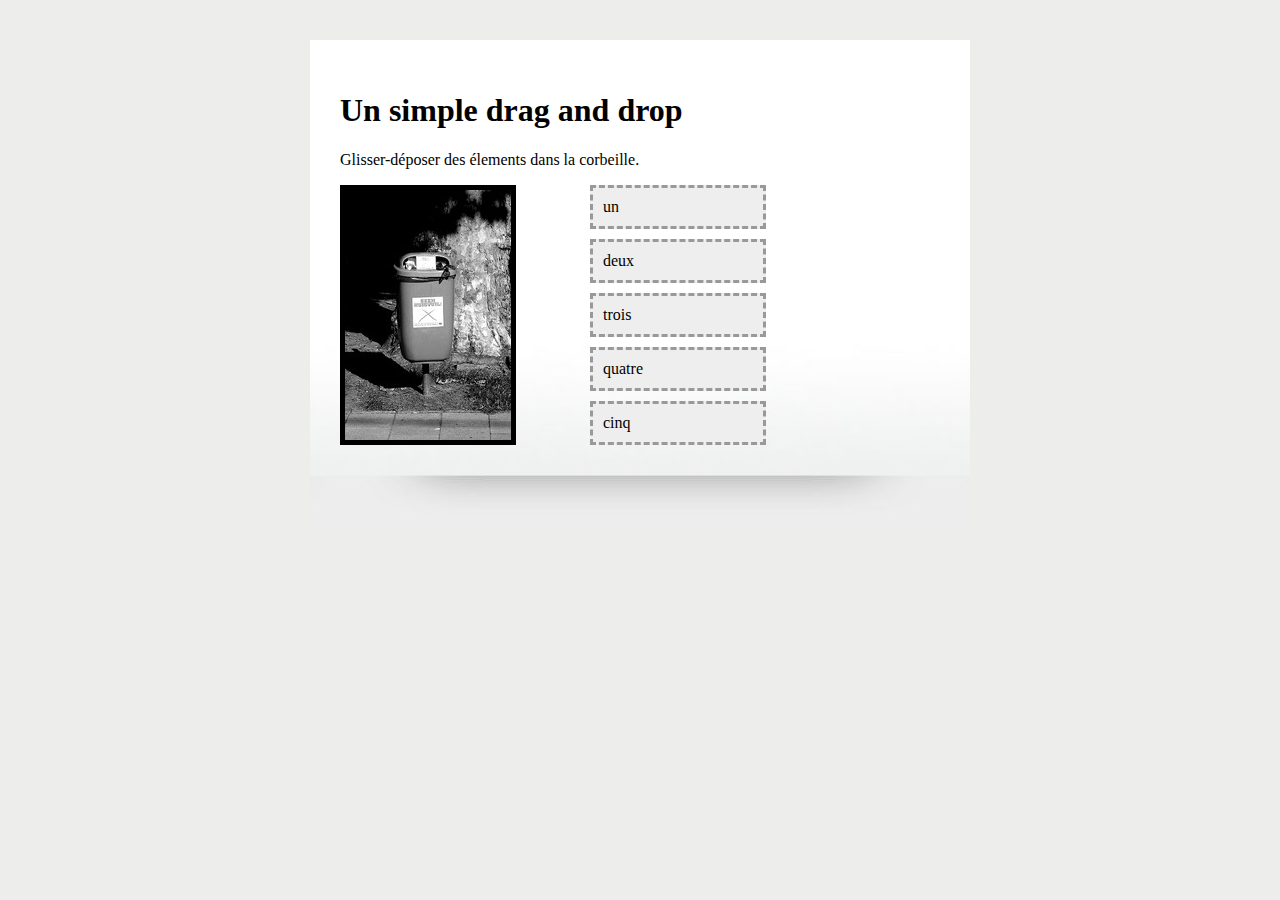
<file: demo3-dragndrop/index.html>
<!DOCTYPE html>
<html lang="fr">
	<head>
		<meta charset=utf-8 />
		<meta name="viewport" content="width=620" />
		<title>Démo HTML5 : Drag and drop</title>
		<link rel="stylesheet" href="style.css">
		<script src="h5utils.js"></script>
	</head>
	
	<body>
		<section id="wrapper">
			<header>
				<h1>Un simple drag and drop</h1>
			</header>
			
			<article>
				<p>Glisser-déposer des élements dans la corbeille.</p>
				<div id="bin"></div>
				<ul>
					<li><a id="one" href="#">un</a></li>
					<li><a href="#" id="two">deux</a></li>
					<li><a href="#" id="three">trois</a></li>
					<li><a href="#" id="four">quatre</a></li>
					<li><a href="#" id="five">cinq</a></li>
				</ul>
			</article>
			
			<script>
				var eat = ['yum!', 'gulp', 'burp!', 'nom'];
				var yum = document.createElement('p');
				var msie = /*@cc_on!@*/0;
				yum.style.opacity = 1;

				var links = document.querySelectorAll('li > a'), el = null;
				for (var i = 0; i < links.length; i++) {
					el = links[i];
  
					el.setAttribute('draggable', 'true');
  
					addEvent(el, 'dragstart', function (e) {
						e.dataTransfer.effectAllowed = 'copy'; // only dropEffect='copy' will be dropable
						e.dataTransfer.setData('Text', this.id); // required otherwise doesn't work
					});
				}

				var bin = document.querySelector('#bin');

				addEvent(bin, 'dragover', function (e) {
					if (e.preventDefault) e.preventDefault(); // allows us to drop
					this.className = 'over';
					e.dataTransfer.dropEffect = 'copy';
					return false;
				});

				// to get IE to work
				addEvent(bin, 'dragenter', function (e) {
					this.className = 'over';
					return false;
				});

				addEvent(bin, 'dragleave', function () {
					this.className = '';
				});

				addEvent(bin, 'drop', function (e) {
					if (e.stopPropagation) e.stopPropagation(); // stops the browser from redirecting...why???

					var el = document.getElementById(e.dataTransfer.getData('Text'));
    
					el.parentNode.removeChild(el);

					// stupid nom text + fade effect
					bin.className = '';
					yum.innerHTML = eat[parseInt(Math.random() * eat.length)];

					var y = yum.cloneNode(true);
					bin.appendChild(y);

					setTimeout(function () {
						var t = setInterval(function () {
							if (y.style.opacity <= 0) {
								if (msie) { // don't bother with the animation
									y.style.display = 'none';
								}
								clearInterval(t); 
							} else {
								y.style.opacity -= 0.1;
							}
						}, 50);
					}, 250);

					return false;
				});
			</script>
		</section>
	</body>
</html>
</file>
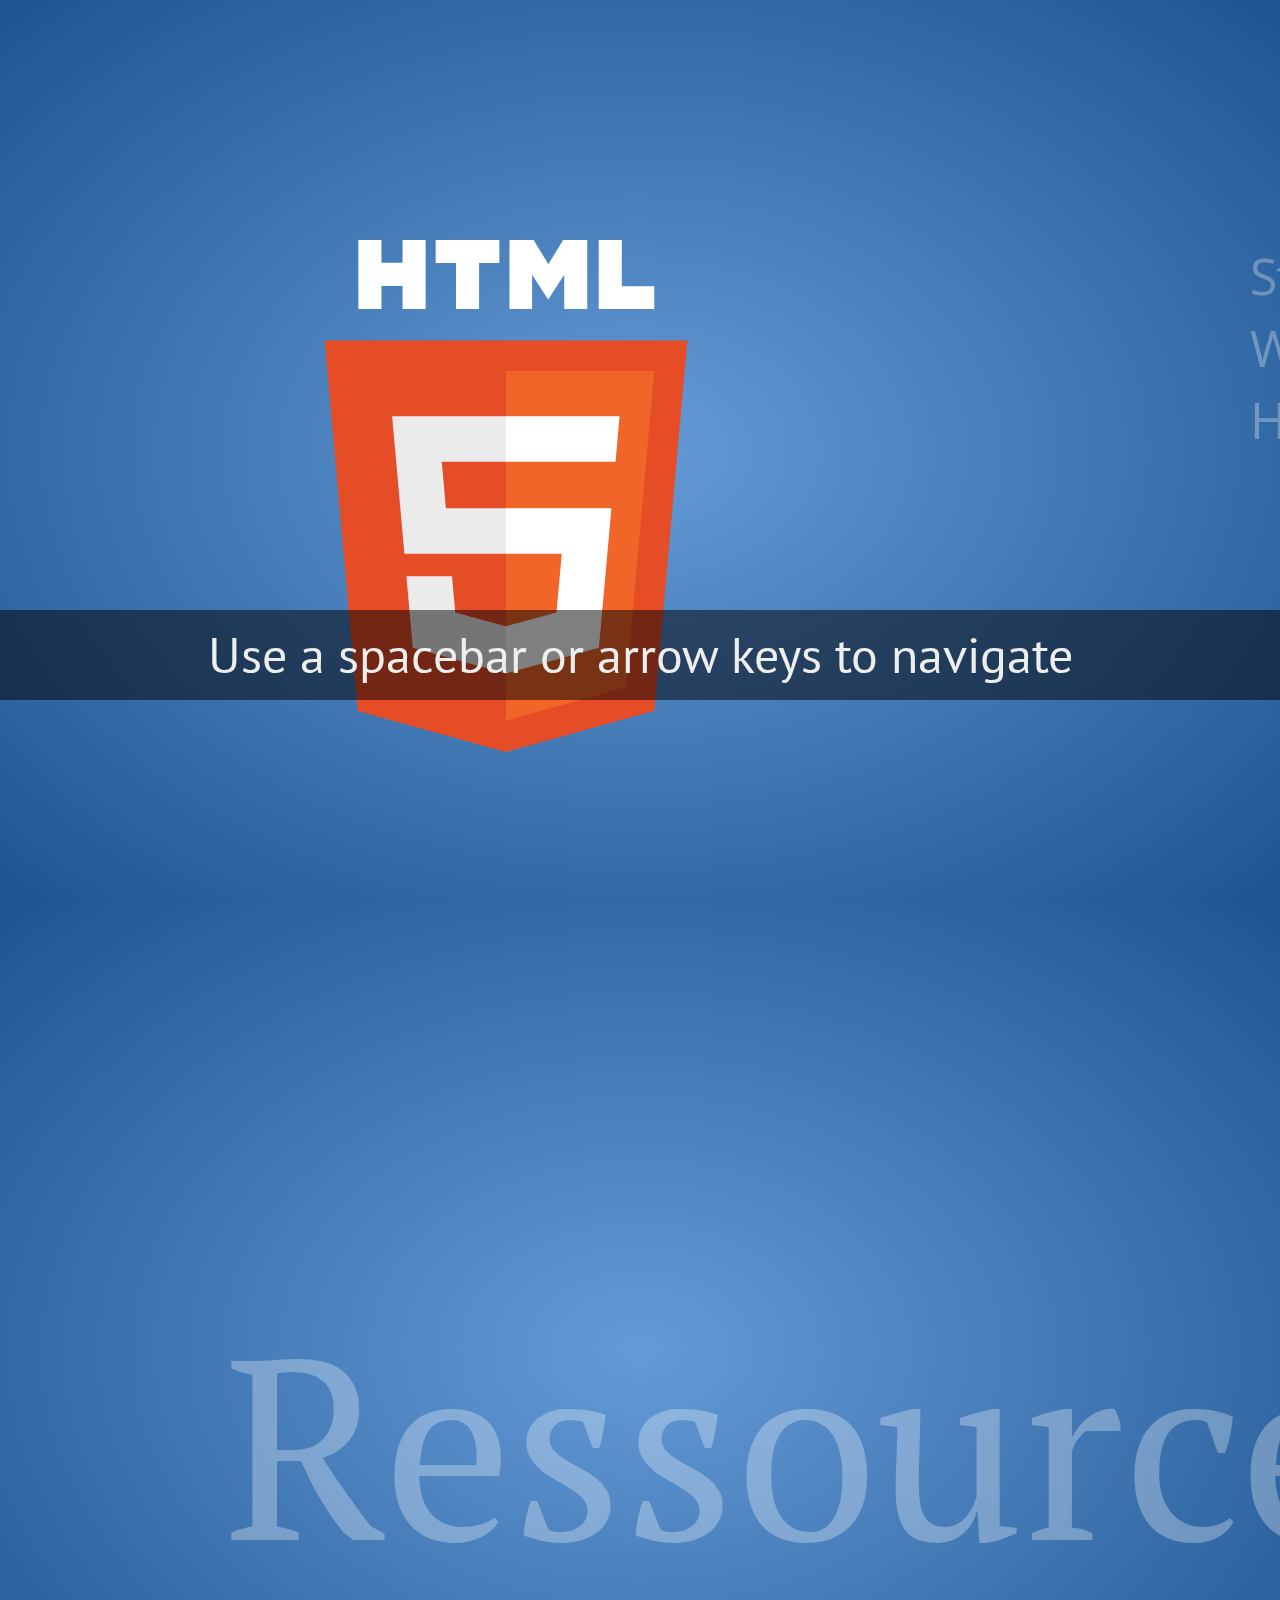
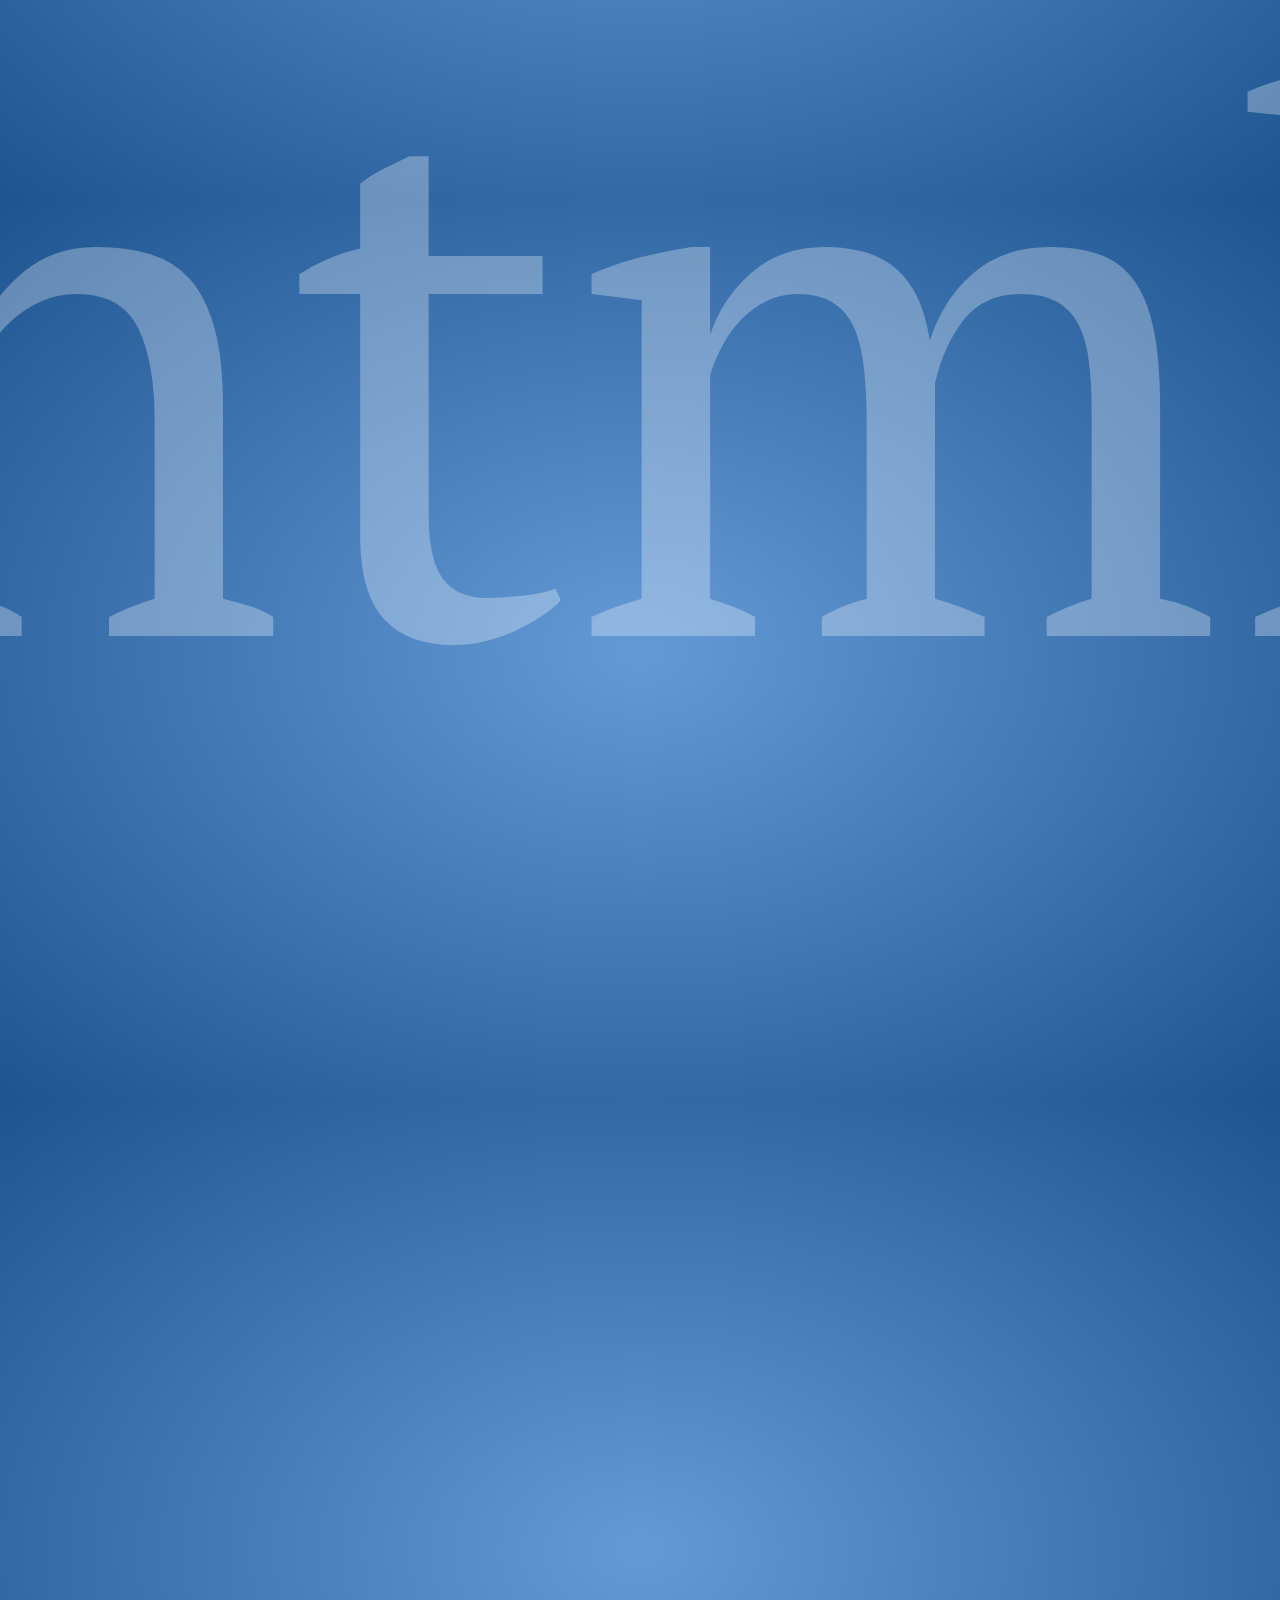
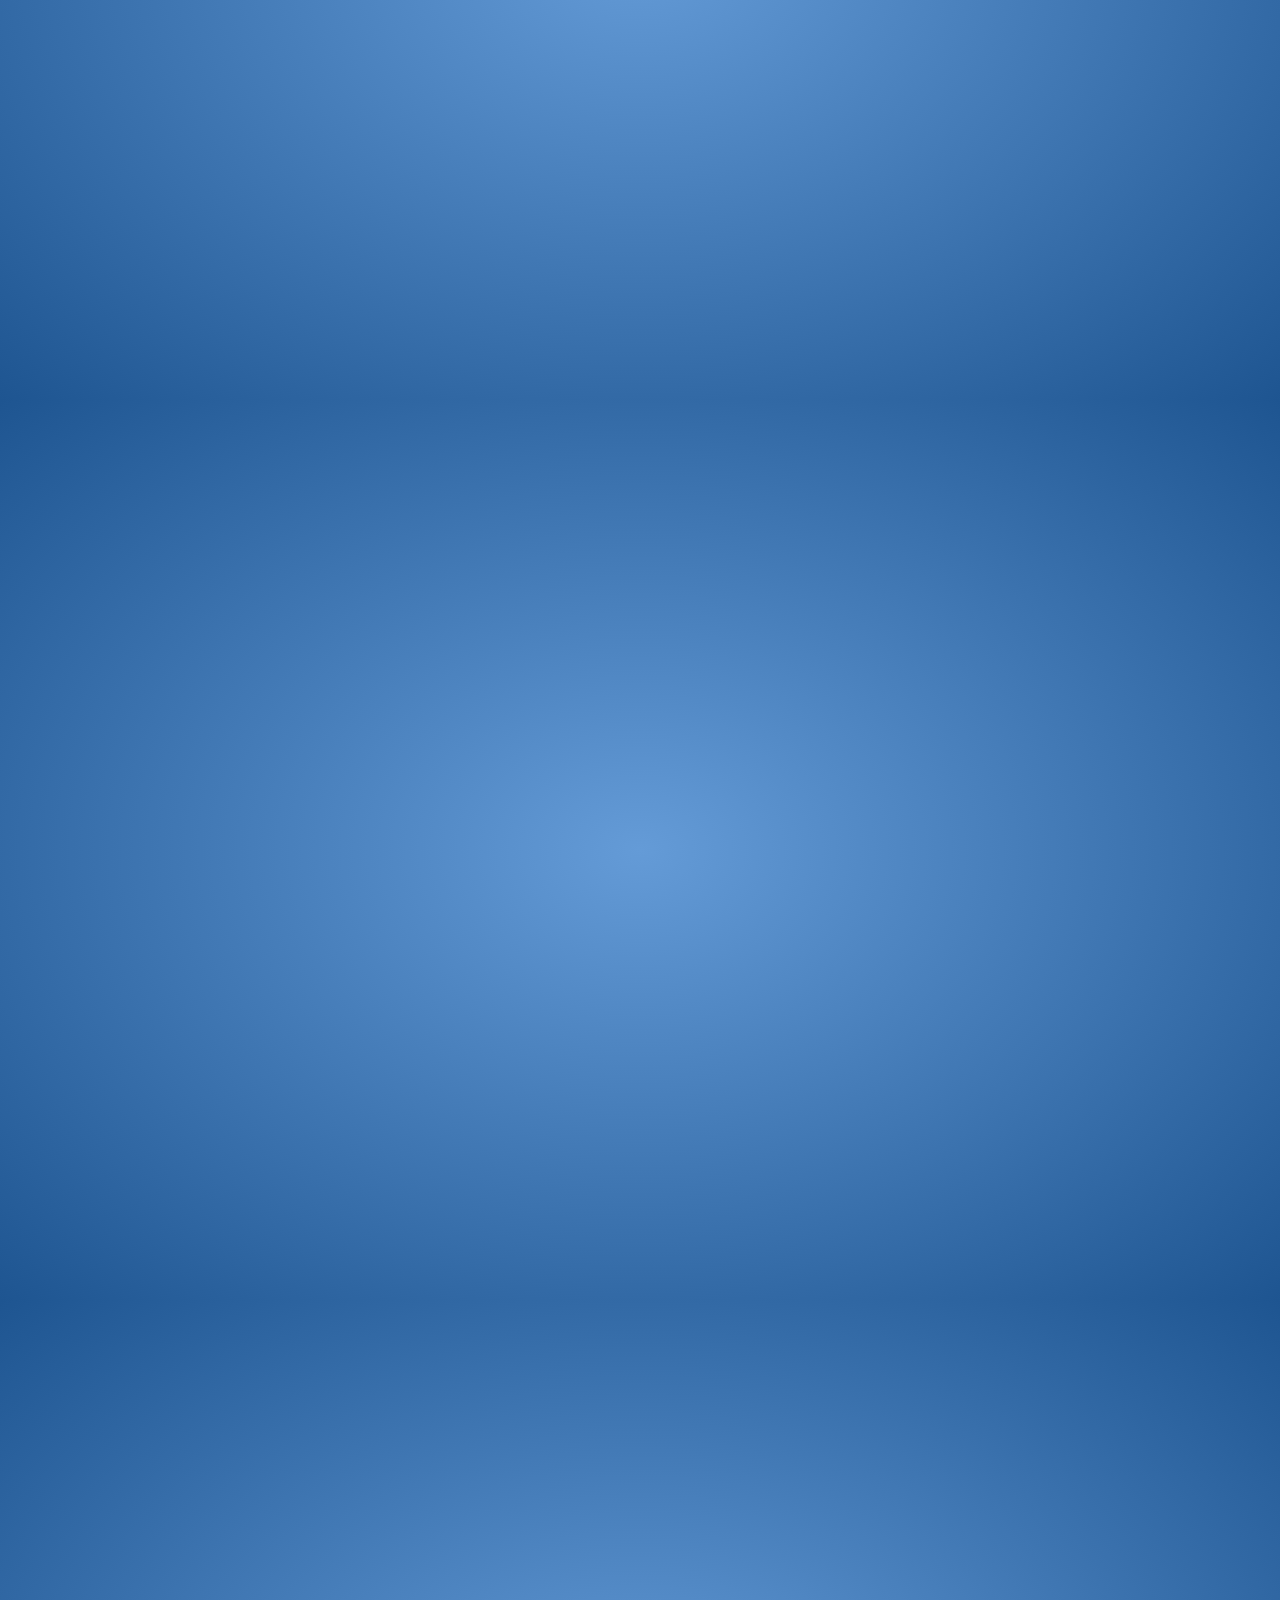
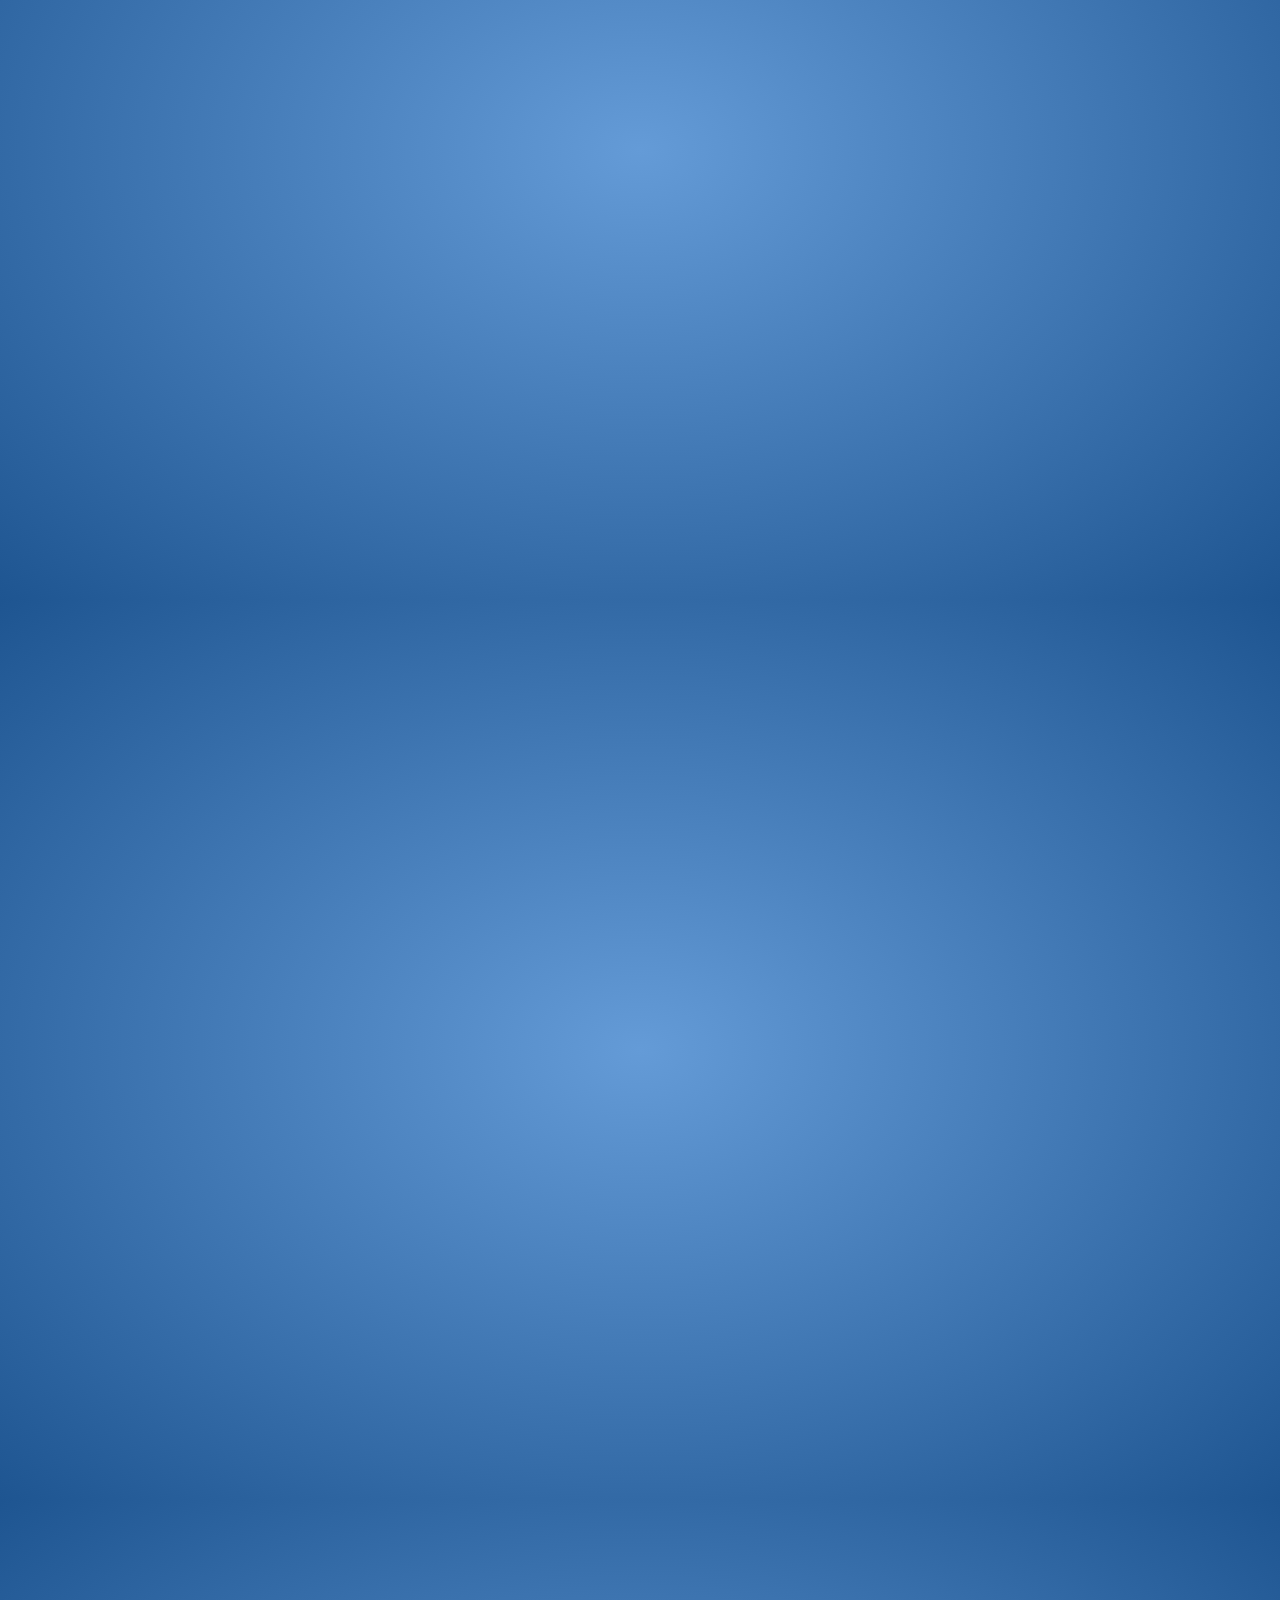
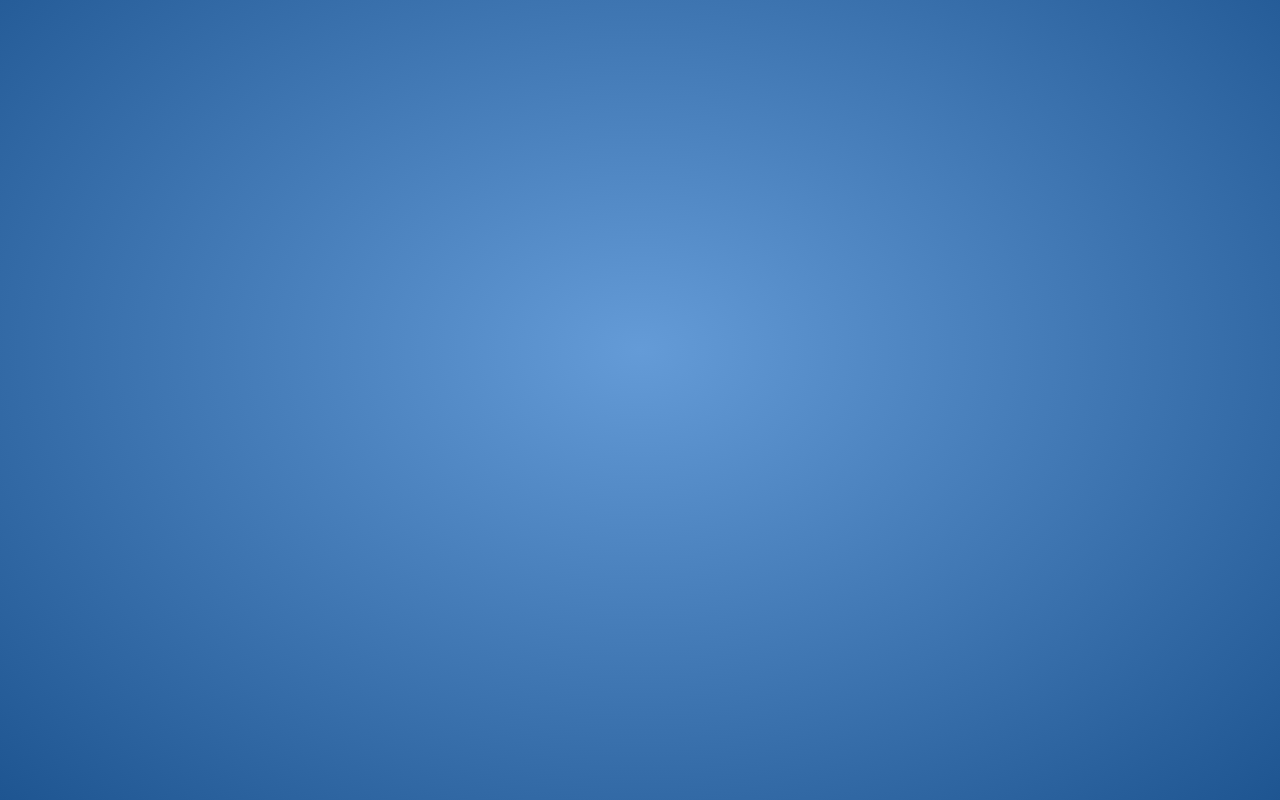
<file: presentation/index.html>
<!doctype html>
<html lang="en">
<head>
    <meta charset="utf-8" />
    <meta name="viewport" content="width=1024" />
    <meta name="apple-mobile-web-app-capable" content="yes" />
    <title>impress.js | presentation tool based on the power of CSS3 transforms and transitions in modern browsers | by Bartek Szopka @bartaz</title>
    
    <meta name="description" content="impress.js is a presentation tool based on the power of CSS3 transforms and transitions in modern browsers and inspired by the idea behind prezi.com." />
    <meta name="author" content="Bartek Szopka" />

    <link href="http://fonts.googleapis.com/css?family=Open+Sans:regular,semibold,italic,italicsemibold|PT+Sans:400,700,400italic,700italic|PT+Serif:400,700,400italic,700italic" rel="stylesheet" />

    <link href="css/impress-demo.css" rel="stylesheet" />
    
    <link rel="shortcut icon" href="favicon.png" />
    <link rel="apple-touch-icon" href="apple-touch-icon.png" />
</head>

<body class="impress-not-supported">

<!--
    For example this fallback message is only visible when there is `impress-not-supported` class on body.
-->
<div class="fallback-message">
    <p>Your browser <b>doesn't support the features required</b> by impress.js, so you are presented with a simplified version of this presentation.</p>
    <p>For the best experience please use the latest <b>Chrome</b>, <b>Safari</b> or <b>Firefox</b> browser.</p>
</div>

<div id="impress">

    <div id="bored" class="step slide" data-x="-1000" data-y="-1500">
        <q style="width: 512px;">
        <svg viewBox="0 0 512 512">
            <title>HTML5 Logo</title>
            <polygon fill="#E44D26" points="107.644,470.877 74.633,100.62 437.367,100.62 404.321,470.819 255.778,512"/>
            <polygon fill="#F16529" points="256,480.523 376.03,447.246 404.27,130.894 256,130.894"/>
            <polygon fill="#EBEBEB" points="256,268.217 195.91,268.217 191.76,221.716 256,221.716 256,176.305 255.843,176.305 142.132,176.305 143.219,188.488 154.38,313.627 256,313.627"/>
            <polygon fill="#EBEBEB" points="256,386.153 255.801,386.206 205.227,372.55 201.994,336.333 177.419,336.333 156.409,336.333 162.771,407.634 255.791,433.457 256,433.399"/>
            <path fill="#FFFFFF" d="M108.382,0h23.077v22.8h21.11V0h23.078v69.044H152.57v-23.12h-21.11v23.12h-23.077V0z"/>
            <path fill="#FFFFFF" d="M205.994,22.896h-20.316V0h63.72v22.896h-20.325v46.148h-23.078V22.896z"/>
            <path fill="#FFFFFF" d="M259.511,0h24.063l14.802,24.26L313.163,0h24.072v69.044h-22.982V34.822l-15.877,24.549h-0.397l-15.888-24.549v34.222h-22.58V0z"/>
            <path fill="#FFFFFF" d="M348.72,0h23.084v46.222h32.453v22.822H348.72V0z"/>
            <polygon fill="#FFFFFF" points="255.843,268.217 255.843,313.627 311.761,313.627 306.49,372.521 255.843,386.191 255.843,433.435 348.937,407.634 349.62,399.962 360.291,280.411 361.399,268.217 349.162,268.217"/>
            <polygon fill="#FFFFFF" points="255.843,176.305 255.843,204.509 255.843,221.605 255.843,221.716 365.385,221.716 365.385,221.716 365.531,221.716 366.442,211.509 368.511,188.488 369.597,176.305"/>
        </svg>
        </q>
    </div>

    <div class="step slide" data-x="0" data-y="-1500">
        <q>Standard en développement du W3C qui combine :<br> HTML5 + CSS3 + Javascript</q>
    </div>
    
    <div class="step slide" data-x="1000" data-y="-1500">
        <q>Un Doctype pour les gouverner tous : <br><center><strong>&lt;!DOCTYPE html&gt;</strong></center></q>
    </div>

    <div id="title" class="step" data-x="0" data-y="0" data-scale="4">
        <span class="try">Ressources</span>
        <h1>html5test</h1>
    </div>

    <div id="its" class="step" data-x="850" data-y="3000" data-rotate="90" data-scale="5">
        <p>Validez vos pages web avec le </p>
        <h1>Validateur <strong>W3C</strong></h1>
    </div>

    <div id="big" class="step" data-x="3500" data-y="2100" data-rotate="180" data-scale="6">
        <p>parcourez le <b>MDN</b> <span class="thoughts">de Mozilla</span></p>
    </div>

    <div id="tiny" class="step" data-x="2825" data-y="2325" data-z="-3000" data-rotate="300" data-scale="1">
        <p>place aux  <b>démonstrations</b></p>
    </div>

    <div id="ing" class="step" data-x="3500" data-y="-850" data-rotate="270" data-scale="6">
        <p>La géolocalisation</p>
        <a href="http://localhost/htmldemo1-geo">Démo</a>
    </div>

    <div id="imagination" class="step" data-x="6700" data-y="-300" data-scale="6">
        <p>La <b>File API</b> avec le <b class="imagination">Drag'n'Drop</b></p>
        <p><a href="http://localhost/htmldemo3-dnd">Démo 1</a> <a href="http://localhost/htmldemo4-dnd2">Démo 2</a></p>
    </div>

    <div id="source" class="step" data-x="6300" data-y="2000" data-rotate="20" data-scale="4">
        <p>Multimedia - Démo de la balise Audio</p>
        <q><a href="http://localhost/htmldemo5-audio/test/test.html">Démo</a></q>
    </div>

    <div id="one-more-thing" class="step" data-x="6000" data-y="4000" data-scale="2">
        <p>et pour finir ...</p>
    </div>

    <div id="its-in-3d" class="step" data-x="6200" data-y="4300" data-z="-100" data-rotate-x="-40" data-rotate-y="10" data-scale="2">
        <p><span class="have">Vous voulez</span> <span class="you">voir</span> <span class="noticed">des</span> <span class="its">effets</span> <span class="in">en</span> <b>3D</b>?</p>
        <p><a href="http://www.gooengine.com/demofiles/pearl-boy/index.html">Démo !</a></p>
    </div>

    <div id="overview" class="step" data-x="3000" data-y="1500" data-scale="10">
    </div>

</div>

<div class="hint">
    <p>Use a spacebar or arrow keys to navigate</p>
</div>

<script src="js/impress.js"></script>
<script>impress().init();</script>
</body>
</html>
</file>
<file: demo3-dragndrop/style.css>
body { 
	background: rgb(237, 237, 236);
	margin: 0;
	margin-top: 40px;
	padding: 0;
}
#wrapper {
	width: 600px;
	margin: 0 auto;
	background: #fff url(shade.jpg) repeat-x center bottom;
	border-top: 1px solid #fff;
	padding: 30px;
}


li {
	list-style: none;
}
li a {
	text-decoration: none;
	color: #000;
	margin: 10px;
	width: 150px;
	border: 3px dashed #999;
	background: #eee;
	padding: 10px;
	display: block;
}
*[draggable=true] {
	-moz-user-select:none;
	-khtml-user-drag: element;
	cursor: move;
}
*:-khtml-drag {
	background-color: rgba(238,238,238, 0.5);
}
li a:hover:after {
	content: ' (drag me)';
}
ul {
	margin-left: 200px;
	min-height: 300px;
}
li.over {
	border-color: #333;
	background: #ccc;
}
#bin {
	background: url(bin.jpg) top right no-repeat;
	height: 250px;
	width: 166px;
	float: left;
	border: 5px solid #000;
	position: relative;
	margin-top: 0;
}
#bin.over {
	background: url(bin.jpg) top left no-repeat;
}
#bin p {
	font-weight: bold;
	text-align: center;
	position: absolute;
	bottom: 20px;
	width: 166px;
	font-size: 32px;
	color: #fff;
	text-shadow: #000 2px 2px 2px;
}
</file>
<file: presentation/css/impress-demo.css>
/*
    We start with a good ol' reset.
    That's the one by Eric Meyer http://meyerweb.com/eric/tools/css/reset/

    You can probably argue if it is needed here, or not, but for sure it
    doesn't do any harm and gives us a fresh start.
*/

html, body, div, span, applet, object, iframe,
h1, h2, h3, h4, h5, h6, p, blockquote, pre,
a, abbr, acronym, address, big, cite, code,
del, dfn, em, img, ins, kbd, q, s, samp,
small, strike, strong, sub, sup, tt, var,
b, u, i, center,
dl, dt, dd, ol, ul, li,
fieldset, form, label, legend,
table, caption, tbody, tfoot, thead, tr, th, td,
article, aside, canvas, details, embed,
figure, figcaption, footer, header, hgroup,
menu, nav, output, ruby, section, summary,
time, mark, audio, video {
    margin: 0;
    padding: 0;
    border: 0;
    font-size: 100%;
    font: inherit;
    vertical-align: baseline;
}

/* HTML5 display-role reset for older browsers */
article, aside, details, figcaption, figure,
footer, header, hgroup, menu, nav, section {
    display: block;
}
body {
    line-height: 1;
}
ol, ul {
    list-style: none;
}
blockquote, q {
    quotes: none;
}
blockquote:before, blockquote:after,
q:before, q:after {
    content: '';
    content: none;
}

table {
    border-collapse: collapse;
    border-spacing: 0;
}

/*
    Now here is when interesting things start to appear.

    We set up <body> styles with default font and nice gradient in the background.
    And yes, there is a lot of repetition there because of -prefixes but we don't
    want to leave anybody behind.
*/
body {
    color: #fff;
    font-family: 'PT Sans', sans-serif;
    min-height: 740px;

    background: rgb(215, 215, 215);
    background: -webkit-gradient(radial, 50% 50%, 0, 50% 50%, 500, from(rgb(240, 240, 240)), to(rgb(190, 190, 190)));
    background: -webkit-radial-gradient(rgb(100, 155, 215), rgb(30, 85, 145));
    background:    -moz-radial-gradient(rgb(100, 155, 215), rgb(30, 85, 145));
    background:     -ms-radial-gradient(rgb(100, 155, 215), rgb(30, 85, 145));
    background:      -o-radial-gradient(rgb(100, 155, 215), rgb(30, 85, 145));
    background:         radial-gradient(rgb(100, 155, 215), rgb(30, 85, 145));
    
}

/*
    Now let's bring some text styles back ...
*/
b, strong { font-weight: bold }
i, em { font-style: italic }

/*
    ... and give links a nice look.
*/
a {
    color: inherit;
    text-decoration: none;
    padding: 0 0.1em;
    background: rgba(255,255,255,0.5);
    text-shadow: -1px -1px 2px rgba(100,100,100,0.9);
    border-radius: 0.2em;

    -webkit-transition: 0.5s;
    -moz-transition:    0.5s;
    -ms-transition:     0.5s;
    -o-transition:      0.5s;
    transition:         0.5s;
}

a:hover,
a:focus {
    background: rgba(255,255,255,1);
    text-shadow: -1px -1px 2px rgba(100,100,100,0.5);
}

/*
    Because the main point behind the impress.js demo is to demo impress.js
    we display a fallback message for users with browsers that don't support
    all the features required by it.

    All of the content will be still fully accessible for them, but I want
    them to know that they are missing something - that's what the demo is
    about, isn't it?

    And then we hide the message, when support is detected in the browser.
*/

.fallback-message {
    font-family: sans-serif;
    line-height: 1.3;

    width: 780px;
    padding: 10px 10px 0;
    margin: 20px auto;

    border: 1px solid #E4C652;
    border-radius: 10px;
    background: #EEDC94;
}

.fallback-message p {
    margin-bottom: 10px;
}

.impress-supported .fallback-message {
    display: none;
}

/*
    Now let's style the presentation steps.

    We start with basics to make sure it displays correctly in everywhere ...
*/

.step {
    position: relative;
    width: 900px;
    padding: 40px;
    margin: 20px auto;

    -webkit-box-sizing: border-box;
    -moz-box-sizing:    border-box;
    -ms-box-sizing:     border-box;
    -o-box-sizing:      border-box;
    box-sizing:         border-box;

    font-family: 'PT Serif', georgia, serif;
    font-size: 48px;
    line-height: 1.5;
}

/*
    ... and we enhance the styles for impress.js.

    Basically we remove the margin and make inactive steps a little bit transparent.
*/
.impress-enabled .step {
    margin: 0;
    opacity: 0.3;

    -webkit-transition: opacity 1s;
    -moz-transition:    opacity 1s;
    -ms-transition:     opacity 1s;
    -o-transition:      opacity 1s;
    transition:         opacity 1s;
}

.impress-enabled .step.active { opacity: 1 }

/*
    These 'slide' step styles were heavily inspired by HTML5 Slides:
    http://html5slides.googlecode.com/svn/trunk/styles.css

    ;)

    They cover everything what you see on first three steps of the demo.
*/
.slide {
    display: block;

    width: 900px;
    height: 700px;
    padding: 40px 60px;

    /*background-color: white;
    border: 1px solid rgba(0, 0, 0, .3);
    border-radius: 10px;
    box-shadow: 0 2px 6px rgba(0, 0, 0, .1);*/

    //color: rgb(102, 102, 102);
    color: #fff;
    text-shadow: 0 2px 2px rgba(0, 0, 0, .1);

    font-family: 'Open Sans', Arial, sans-serif;
    font-size: 30px;
    line-height: 36px;
    letter-spacing: -1px;
}

.slide q {
    display: block;
    font-size: 50px;
    line-height: 72px;

    margin-top: 100px;
}

.slide q strong {
    white-space: nowrap;
}

/*
    And now we start to style each step separately.

    I agree that this may be not the most efficient, object-oriented and
    scalable way of styling, but most of steps have quite a custom look
    and typography tricks here and there, so they had to be styled separately.

    First is the title step with a big <h1> (no room for padding) and some
    3D positioning along Z axis.
*/

#title {
    padding: 0;
}

#title .try {
    font-size: 64px;
    position: absolute;
    top: -0.5em;
    left: 1.5em;

    -webkit-transform: translateZ(20px);
    -moz-transform:    translateZ(20px);
    -ms-transform:     translateZ(20px);
    -o-transform:      translateZ(20px);
    transform:         translateZ(20px);
}

#title h1 {
    font-size: 190px;

    -webkit-transform: translateZ(50px);
    -moz-transform:    translateZ(50px);
    -ms-transform:     translateZ(50px);
    -o-transform:      translateZ(50px);
    transform:         translateZ(50px);
}

#title .footnote {
    font-size: 32px;
}

/*
    Second step is nothing special, just a text with a link, so it doesn't need
    any special styling.

    Let's move to 'big thoughts' with centered text and custom font sizes.
*/
#big {
    width: 600px;
    text-align: center;
    font-size: 60px;
    line-height: 1;
}

#big b {
    display: block;
    font-size: 250px;
    line-height: 250px;
}

#big .thoughts {
    font-size: 90px;
    line-height: 150px;
}

/*
    'Tiny ideas' just need some tiny styling.
*/
#tiny {
    width: 500px;
    text-align: center;
}

/*
    This step has some animated text ...
*/
#ing { width: 500px }

/*
    ... so we define display to `inline-block` to enable transforms and
    transition duration to 0.5s ...
*/
#ing b {
    display: inline-block;
    -webkit-transition: 0.5s;
    -moz-transition:    0.5s;
    -ms-transition:     0.5s;
    -o-transition:      0.5s;
    transition:         0.5s;
}

/*
    ... and we want 'positioning` word to move up a bit when the step gets
    `present` class ...
*/
#ing.present .positioning {
    -webkit-transform: translateY(-10px);
    -moz-transform:    translateY(-10px);
    -ms-transform:     translateY(-10px);
    -o-transform:      translateY(-10px);
    transform:         translateY(-10px);
}

/*
    ... 'rotating' to rotate a quarter of a second later ...
*/
#ing.present .rotating {
    -webkit-transform: rotate(-10deg);
    -moz-transform:    rotate(-10deg);
    -ms-transform:     rotate(-10deg);
    -o-transform:      rotate(-10deg);
    transform:         rotate(-10deg);

    -webkit-transition-delay: 0.25s;
    -moz-transition-delay:    0.25s;
    -ms-transition-delay:     0.25s;
    -o-transition-delay:      0.25s;
    transition-delay:         0.25s;
}

/*
    ... and 'scaling' to scale down after another quarter of a second.
*/
#ing.present .scaling {
    -webkit-transform: scale(0.7);
    -moz-transform:    scale(0.7);
    -ms-transform:     scale(0.7);
    -o-transform:      scale(0.7);
    transform:         scale(0.7);

    -webkit-transition-delay: 0.5s;
    -moz-transition-delay:    0.5s;
    -ms-transition-delay:     0.5s;
    -o-transition-delay:      0.5s;
    transition-delay:         0.5s;
}

/*
    The 'imagination' step is again some boring font-sizing.
*/

#imagination {
    width: 600px;
}

#imagination .imagination {
    font-size: 78px;
}

/*
    There is nothing really special about 'use the source, Luke' step, too,
    except maybe of the Yoda background.

    As you can see below I've 'hard-coded' it in data URL.
    That's not the best way to serve images, but because that's just this one
    I decided it will be OK to have it this way.

    Just make sure you don't blindly copy this approach.
*/
#source {
    width: 700px;
    padding-bottom: 300px;
    background-position: bottom right;
    background-repeat: no-repeat;
}

#source q {
    font-size: 60px;
}

/*
    And the "it's in 3D" step again brings some 3D typography - just for fun.

    Because we want to position <span> elements in 3D we set transform-style to
    `preserve-3d` on the paragraph.
    It is not needed by webkit browsers, but it is in Firefox. It's hard to say
    which behaviour is correct as 3D transforms spec is not very clear about it.
*/
#its-in-3d p {
    -webkit-transform-style: preserve-3d;
    -moz-transform-style:    preserve-3d; /* Y U need this Firefox?! */
    -ms-transform-style:     preserve-3d;
    -o-transform-style:      preserve-3d;
    transform-style:         preserve-3d;
}

/*
    Below we position each word separately along Z axis and we want it to transition
    to default position in 0.5s when the step gets `present` class.

    Quite a simple idea, but lot's of styles and prefixes.
*/
#its-in-3d span,
#its-in-3d b {
    display: inline-block;
    -webkit-transform: translateZ(40px);
    -moz-transform:    translateZ(40px);
    -ms-transform:     translateZ(40px);
    -o-transform:      translateZ(40px);
     transform:        translateZ(40px);

    -webkit-transition: 0.5s;
    -moz-transition:    0.5s;
    -ms-transition:     0.5s;
    -o-transition:      0.5s;
    transition:         0.5s;
}

#its-in-3d .have {
    -webkit-transform: translateZ(-40px);
    -moz-transform:    translateZ(-40px);
    -ms-transform:     translateZ(-40px);
    -o-transform:      translateZ(-40px);
    transform:         translateZ(-40px);
}

#its-in-3d .you {
    -webkit-transform: translateZ(20px);
    -moz-transform:    translateZ(20px);
    -ms-transform:     translateZ(20px);
    -o-transform:      translateZ(20px);
    transform:         translateZ(20px);
}

#its-in-3d .noticed {
    -webkit-transform: translateZ(-40px);
    -moz-transform:    translateZ(-40px);
    -ms-transform:     translateZ(-40px);
    -o-transform:      translateZ(-40px);
    transform:         translateZ(-40px);
}

#its-in-3d .its {
    -webkit-transform: translateZ(60px);
    -moz-transform:    translateZ(60px);
    -ms-transform:     translateZ(60px);
    -o-transform:      translateZ(60px);
    transform:         translateZ(60px);
}

#its-in-3d .in {
    -webkit-transform: translateZ(-10px);
    -moz-transform:    translateZ(-10px);
    -ms-transform:     translateZ(-10px);
    -o-transform:      translateZ(-10px);
    transform:         translateZ(-10px);
}

#its-in-3d .footnote {
    font-size: 32px;

    -webkit-transform: translateZ(-10px);
    -moz-transform:    translateZ(-10px);
    -ms-transform:     translateZ(-10px);
    -o-transform:      translateZ(-10px);
    transform:         translateZ(-10px);
}

#its-in-3d.present span,
#its-in-3d.present b {
    -webkit-transform: translateZ(0px);
    -moz-transform:    translateZ(0px);
    -ms-transform:     translateZ(0px);
    -o-transform:      translateZ(0px);
    transform:         translateZ(0px);
}

/*
    The last step is an overview.
    There is no content in it, so we make sure it's not visible because we want
    to be able to click on other steps.

*/
#overview { display: none }

/*
    We also make other steps visible and give them a pointer cursor using the
    `impress-on-` class.
*/
.impress-on-overview .step {
    opacity: 1;
    cursor: pointer;
}


/*
    Now, when we have all the steps styled let's give users a hint how to navigate
    around the presentation.

    The best way to do this would be to use JavaScript, show a delayed hint for a
    first time users, then hide it and store a status in cookie or localStorage...

    But I wanted to have some CSS fun and avoid additional scripting...

    Let me explain it first, so maybe the transition magic will be more readable
    when you read the code.

    First of all I wanted the hint to appear only when user is idle for a while.
    You can't detect the 'idle' state in CSS, but I delayed a appearing of the
    hint by 5s using transition-delay.

    You also can't detect in CSS if the user is a first-time visitor, so I had to
    make an assumption that I'll only show the hint on the first step. And when
    the step is changed hide the hint, because I can assume that user already
    knows how to navigate.

    To summarize it - hint is shown when the user is on the first step for longer
    than 5 seconds.

    The other problem I had was caused by the fact that I wanted the hint to fade
    in and out. It can be easily achieved by transitioning the opacity property.
    But that also meant that the hint was always on the screen, even if totally
    transparent. It covered part of the screen and you couldn't correctly clicked
    through it.
    Unfortunately you cannot transition between display `block` and `none` in pure
    CSS, so I needed a way to not only fade out the hint but also move it out of
    the screen.

    I solved this problem by positioning the hint below the bottom of the screen
    with CSS transform and moving it up to show it. But I also didn't want this move
    to be visible. I wanted the hint only to fade in and out visually, so I delayed
    the fade in transition, so it starts when the hint is already in its correct
    position on the screen.

    I know, it sounds complicated ... maybe it would be easier with the code?
*/

.hint {
    /*
        We hide the hint until presentation is started and from browsers not supporting
        impress.js, as they will have a linear scrollable view ...
    */
    display: none;

    /*
        ... and give it some fixed position and nice styles.
    */
    position: fixed;
    left: 0;
    right: 0;
    bottom: 200px;

    background: rgba(0,0,0,0.5);
    color: #EEE;
    text-align: center;

    font-size: 50px;
    padding: 20px;

    z-index: 100;

    /*
        By default we don't want the hint to be visible, so we make it transparent ...
    */
    opacity: 0;

    /*
        ... and position it below the bottom of the screen (relative to it's fixed position)
    */
    -webkit-transform: translateY(400px);
    -moz-transform:    translateY(400px);
    -ms-transform:     translateY(400px);
    -o-transform:      translateY(400px);
    transform:         translateY(400px);

    /*
        Now let's imagine that the hint is visible and we want to fade it out and move out
        of the screen.

        So we define the transition on the opacity property with 1s duration and another
        transition on transform property delayed by 1s so it will happen after the fade out
        on opacity finished.

        This way user will not see the hint moving down.
    */
    -webkit-transition: opacity 1s, -webkit-transform 0.5s 1s;
    -moz-transition:    opacity 1s,    -moz-transform 0.5s 1s;
    -ms-transition:     opacity 1s,     -ms-transform 0.5s 1s;
    -o-transition:      opacity 1s,      -o-transform 0.5s 1s;
    transition:         opacity 1s,         transform 0.5s 1s;
}

/*
    Now we 'enable' the hint when presentation is initialized ...
*/
.impress-enabled .hint { display: block }

/*
    ... and we will show it when the first step (with id 'bored') is active.
*/
.impress-on-bored .hint {
    /*
        We remove the transparency and position the hint in its default fixed
        position.
    */
    opacity: 1;

    -webkit-transform: translateY(0px);
    -moz-transform:    translateY(0px);
    -ms-transform:     translateY(0px);
    -o-transform:      translateY(0px);
    transform:         translateY(0px);

    /*
        Now for fade in transition we have the oposite situation from the one
        above.

        First after 4.5s delay we animate the transform property to move the hint
        into its correct position and after that we fade it in with opacity
        transition.
    */
    -webkit-transition: opacity 1s 5s, -webkit-transform 0.5s 4.5s;
    -moz-transition:    opacity 1s 5s,    -moz-transform 0.5s 4.5s;
    -ms-transition:     opacity 1s 5s,     -ms-transform 0.5s 4.5s;
    -o-transition:      opacity 1s 5s,      -o-transform 0.5s 4.5s;
    transition:         opacity 1s 5s,         transform 0.5s 4.5s;
}

/*
    And as the last thing there is a workaround for quite strange bug.
    It happens a lot in Chrome. I don't remember if I've seen it in Firefox.

    Sometimes the element positioned in 3D (especially when it's moved back
    along Z axis) is not clickable, because it falls 'behind' the <body>
    element.

    To prevent this, I decided to make <body> non clickable by setting
    pointer-events property to `none` value.
    Value if this property is inherited, so to make everything else clickable
    I bring it back on the #impress element.

    If you want to know more about `pointer-events` here are some docs:
    https://developer.mozilla.org/en/CSS/pointer-events

    There is one very important thing to notice about this workaround - it makes
    everything 'unclickable' except what's in #impress element.

    So use it wisely ... or don't use at all.
*/
.impress-enabled          { pointer-events: none }
.impress-enabled #impress { pointer-events: auto }

/*
    There is one funny thing I just realized.

    Thanks to this workaround above everything except #impress element is invisible
    for click events. That means that the hint element is also not clickable.
    So basically all of this transforms and delayed transitions trickery was probably
    not needed at all...

    But it was fun to learn about it, wasn't it?
*/

/*
    That's all I have for you in this file.
    Thanks for reading. I hope you enjoyed it at least as much as I enjoyed writing it
    for you.
*/
</file>
